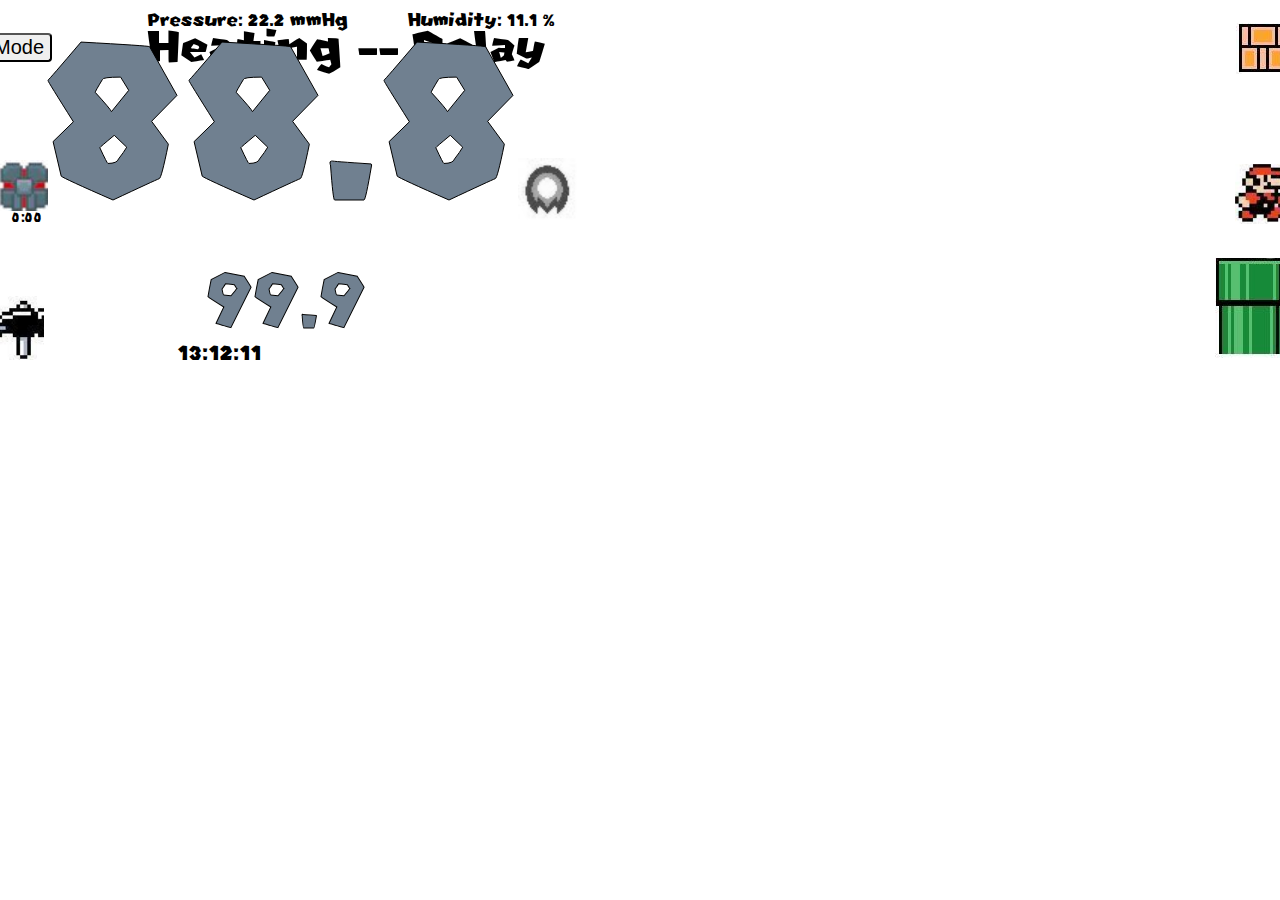
<file: data/index.html>
<!doctype html>
<html lang="en">
  <head>
    <!-- Required meta tags -->
    <meta charset="utf-8">
    <meta name="viewport" content="width=device-width, initial-scale=1">

	<!-- force full screen? -->
	<meta name="mobile-web-app-capable" content="yes">

    <!-- Bootstrap CSS -->
    <link rel="stylesheet" href="https://cdn.jsdelivr.net/npm/bootstrap@5.1.1/dist/css/bootstrap.min.css" integrity="sha384-F3w7mX95PdgyTmZZMECAngseQB83DfGTowi0iMjiWaeVhAn4FJkqJByhZMI3AhiU" crossorigin="anonymous">
    <link rel="stylesheet" href="https://use.fontawesome.com/releases/v5.7.2/css/all.css" integrity="sha384-fnmOCqbTlWIlj8LyTjo7mOUStjsKC4pOpQbqyi7RrhN7udi9RwhKkMHpvLbHG9Sr" crossorigin="anonymous">
	<link rel="stylesheet" href="mario.css">

	<script src="https://cdn.jsdelivr.net/npm/bootstrap@5.1.1/dist/js/bootstrap.min.js" integrity="sha384-skAcpIdS7UcVUC05LJ9Dxay8AXcDYfBJqt1CJ85S/CFujBsIzCIv+l9liuYLaMQ/" crossorigin="anonymous"></script>
	
	<title>Lager Stat</title>

<script>

var chart;
var data;
const chartHeight = 500;
var slideIndex = 1;

// variables for elements
var mario;
var modeSetting;
var tempSet;
var temperature;
var humidityValue;
var pressureValue;
var delayId;
var thermostatView;
var settingsView;
var dsplyTime;
var fanId;
var fanTimeId;
var auxHeatId;

// to handle websocket (re)connections
const gateway = `ws://${window.location.hostname}/ws`;
var websocket;
var sockTimer=null;
const wsRetry = 30; // number of seconds to wait for retry

function initWebSocket() 
{
	console.log( 'Trying to open a WebSocket connection...' );
	websocket = new WebSocket( gateway );
	websocket.onopen =		onOpen;
	websocket.onerror =		onError;
	websocket.onclose = 	onClose;
	websocket.onmessage =	onMessage;
}

function onOpen( event ) 
{
	clearInterval( sockTimer );
	console.log( 'Connection opened' );
}

function onError( event )
{
	console.log( 'Connection error - trying again' );
	sockTimer = setInterval( initWebSocket, 1000 * wsRetry );
}

function onClose( event ) 
{
	console.log( 'Connection closed - reconnecting' );
	sockTimer = setInterval( initWebSocket, 1000 * wsRetry );
}

// The websocket received  amessage, so process it
function onMessage( event ) 
{
	if( typeof( event.data ) != "string" )
	{
		// these are not the droids we're looking for
		return;
	}

	// parse it into JSON
	var data = JSON.parse( event.data );

	
	if( data.hasOwnProperty( "tempSet" ) )
	{
		//console.log( "DEBUG tempSet");
		tempSet.innerHTML = parseFloat( data.tempSet ).toFixed( 1 );
	}
	else
	if( data.hasOwnProperty( "telemetry" ) )
	{
		var tlm = data.telemetry;
		
		temperature.innerHTML = parseFloat( tlm.tempAvg ).toFixed( 1 );
		tempSet.innerHTML = parseFloat( tlm.tempSetting ).toFixed( 1 );
		pressureValue.innerHTML = parseFloat( tlm.presAvg ).toFixed( 1 );
		humidityValue.innerHTML = parseFloat( tlm.humidAvg ).toFixed( 1 );
		dsplyTime.innerHTML = tlm.time;

		if( tlm.fanTime === 0 || typeof( tlm.fanTime ) == "undefined" )
		{
			// the timer has expired, so lets remove the counter and stop the fan
			fanTimeId.innerHTML = "";
			fanId.classList.remove( "fanSpin" );
		}
		else
		{
			const minutes = ~~(tlm.fanTime / 60);	// the ~~ gives the integer minutes
			const seconds = tlm.fanTime % 60;		// the mod gives the integer seconds
			fanTimeId.innerHTML = minutes + ":" + String( seconds ).padStart( 2, "0" );
			fanId.classList.add( "fanSpin" );
		}

		var modeStr;
		if( tlm.mode == 0 )
		{
			modeStr = "Off";
			modeColor = "off";
			tempSet.innerHTML = "Off";
			delayId.hidden = false;
			auxHeatId.hidden = true;
		}
		else
		if( tlm.mode == 1 )
		{
			modeStr = "Cooling";
			modeColor = "cooling";
			auxHeatId.hidden = true;
		}
		else
		if( tlm.mode == 2 )
		{
			modeStr = "Heating";
			modeColor = "heating";
			auxHeatId.hidden = false;
		}

		modeSetting.innerHTML = modeStr;
		tempSet.classList.remove( "off", "cooling", "heating" );
		tempSet.classList.add( modeColor );

		if( tlm.currentMode == "0" )
		{
			modeColor = "off";

			// hide the delay blinker because we aren't trying to turn the compressor on
			delayId.hidden = true;
		}
		else
		if( tlm.currentMode == "1" )
		{
			modeColor = "cooling";

			// show delay because there is a request for cooling
			if( tlm.delayTime )
				delayId.hidden = false;
			else
				delayId.hidden = true;
		}
		else
		if( tlm.currentMode == "2" )
		{
			modeColor = "heating";

			// show delay because there is a request for heating
			if( tlm.delayTime )
				delayId.hidden = false;
			else
				delayId.hidden = true;
		}

		// change the color for the current state
		temperature.classList.remove( "off", "cooling", "heating" );
		temperature.classList.add( modeColor );

		
		// update the aux sprite
		if( tlm.auxTime > 0 )
		{
			// turn the sprite to color
			auxHeatId.classList.remove( "greyScale" );
		}
		else
		{
			// turn the sprite back to grey
			auxHeatId.classList.add( "greyScale" );
		}
		
		
		// draw an XY line chart
		// data = thermLineChart( tempAvg, humidAvg, presAvg );
		// d3.select('#chart svg')    //Select the <svg> element you want to render the chart in.   
		// 	.datum(data)         //Populate the <svg> element with chart data...
		// 	.call(chart);          //Finally, render the chart!
	}
	else
	if( data.hasOwnProperty( "modeSet" ) )
	{
		var mode = data.modeSet;
		var modeStr;
		var modeColor;

		if( mode == 0 )
		{
			modeStr = "Off";
			modeColor = "off";
			tempSet.innerHTML = "Off";
			delayId.hidden = false;
		}
		else
		if( mode == 1 )
		{
			modeStr = "Cooling";
			modeColor = "cooling";
		}
		else
		if( mode == 2 )
		{
			modeStr = "Heating";
			modeColor = "heating";
		}

		modeSetting.innerHTML = modeStr;
		tempSet.classList.remove( "off", "cooling", "heating" );
		tempSet.classList.add( modeColor );
	}
	else
	if( data.hasOwnProperty( "currentMode" ) )
	{
		var currentMode = data.currentMode;

		if( currentMode == "0" )
		{
			modeColor = "off";
		}
		else
		if( currentMode == "1" )
		{
			modeColor = "cooling";
		}
		else
		if( currentMode == "2" )
		{
			modeColor = "heating";
		}

		// change the color for the current state
		temperature.classList.remove( "off", "cooling", "heating" );
		temperature.classList.add( modeColor );
	}
	else
	if( data.hasOwnProperty( "delay" ) )
	{
		var dly = data.delay;
		// if the delay is true, then set the hidden attribute to false
		const trueFalse = ( dly.delay == "true" ) ? false : true;
		delayId.hidden = trueFalse;
	}
	else
	if( data.hasOwnProperty( "settings" ) )
	{
		var settings = data.settings;
		var fanDelay =	document.getElementById('fanDelay');
		var compressorOffDelay = document.getElementById('compressorOffDelay');
		var compressorMaxRuntime = document.getElementById('compressorMaxRuntime');

		fanDelay.value = settings.fanDelay;
		compressorOffDelay.value = settings.compressorOffDelay;
		compressorMaxRuntime.value = settings.compressorMaxRuntime;

		const tzVal = getObjKey( tzMap, settings.timeZone );
		document.querySelector("input[name=timeZone][value=" + tzVal +"]").click();
	}
	else
	if( data.hasOwnProperty( "fanClick" ) )
	{
		var fanClick = data.fanClick;

		if( fanClick.hasOwnProperty( "add15minutes") )
		{
			// turn on fan spinny class
			fanId.classList.add( "fanSpin" );
		}
		else
		if( fanClick.hasOwnProperty( "off") )
		{
			// turn the fan spinny off
			fanId.classList.remove( "fanSpin" );
		}
	}
	else
	if( data.hasOwnProperty( "auxClick" ) )
	{
		var auxClick = data.auxClick;

		if( auxClick.hasOwnProperty( "state" ) )
		{
			if( auxClick.state == true )
			{
				// turn the sprite to color
				auxHeatId.classList.remove( "greyScale" );
			}
			else
			{
				// turn the sprite back to grey
				auxHeatId.classList.add( "greyScale" );
			}
		}
	}
}

// do a reverse lookup for key by value
function getObjKey(obj, value) 
{
  return Object.keys(obj).find(key => obj[key] === value);
}

var tzMap = {
	none: 0,
	ePST: 1,
	eMST: 2,
	eCST: 3,
	eEST: 4
};

// get all the settings and send them back to the server
function saveSettings()
{
	var fanDelay =				document.getElementById( 'fanDelay' );
	var compressorOffDelay = 	document.getElementById( 'compressorOffDelay' );
	var compressorMaxRuntime = 	document.getElementById( 'compressorMaxRuntime' );
	var timeZone = 				document.querySelector('input[name="timeZone"]:checked');

	var settings = {};
	settings.fanDelay = fanDelay.value;
	settings.compressorMaxRuntime = compressorMaxRuntime.value;
	settings.compressorOffDelay = compressorOffDelay.value;
	settings.timeZone =  tzMap[ timeZone.value ];
	
	var mySettings = {};
	mySettings.settings = settings;

	websocket.send( JSON.stringify( mySettings ) );
}

// graphing javascript
/*These lines are all chart setup.  Pick and choose which chart features you want to utilize. */
function addGraph()
{
	chart = nv.models.lineChart()
		.margin({ left: 100 })  //Adjust chart margins to give the x-axis some breathing room.
		.useInteractiveGuideline(true)  //We want nice looking tooltips and a guideline!
		.duration(350)  //how fast do you want the lines to transition?
		.showLegend(true)       //Show the legend, allowing users to turn on/off line series.
		.showYAxis(true)        //Show the y-axis
		.showXAxis(true)        //Show the x-axis
		.height( chartHeight )	// set the height
		;

	chart.xAxis     //Chart x-axis settings
		.axisLabel('Time (10s)')
		.tickFormat(d3.format(',r'));

	chart.yAxis     //Chart y-axis settings
		.axisLabel('Temperature (°F)')
		.tickFormat(d3.format('.02f'));


	d3.select('#chart').append( 'svg' )    //add the <svg> element you want to render the chart in.  
		.attr("height", chartHeight ) 
		.datum(data)         //Populate the <svg> element with chart data...
		.call(chart);          //Finally, render the chart!


	//Update the chart when window resizes.
	nv.utils.windowResize(chart.update);
	return chart;
};


// make a line chart of the temperature data
var temp=[], hum=[], pres=[];
var chartIdx=0;
function thermLineChart( temperature, humidity, pressure )
{
	// push an {xy} object onto the array
	temp.push( {x: chartIdx, y: temperature} );
	hum.push( {x: chartIdx, y: humidity} );
	pres.push({ x: chartIdx, y: pressure});

	chartIdx++;
	if( chartIdx > 1000 )
	{
		// reset the array
		temp.length=0;
		hum.length = 0;
		pres.length = 0;
		chartIdx=0;
	}

	// return an array of objects
	return [
		{
			values: temp,
			key: "Temperature",
			color: "#2ca02c"
		},
		{
			values: hum,
			key: "Humidity",
			color: "#203020"
		},
		{
			values: pres,
			key: "Pressure",
			color: "#f02010"
		}
	];
}


function initButtons()
{
	document.getElementById('topBlock').addEventListener('click', clickUp);
	document.getElementById('pipe').addEventListener('click', clickDown);

	document.getElementById('clickMode').addEventListener('click', clickMode);
	document.getElementById('hammer').addEventListener('click', clickHammer);
	document.getElementById('star').addEventListener('click', clickStar);
	
	auxHeatId = document.getElementById('aux');
	auxHeatId.addEventListener('click', clickAux);
	auxHeatId.addEventListener('long-press', longClickAux);

	fanId = document.getElementById('fan');
	fanId.addEventListener('click', clickFan);
	fanId.addEventListener('long-press', longClickFan);


	modeSetting =	document.getElementById('mode');
	tempSet =		document.getElementById('tempSet');
	temperature =	document.getElementById('temperature');
	humidityValue =		document.getElementById('humidityValue');
	pressureValue =		document.getElementById('pressureValue');
	delayId =		document.getElementById('delayId');
	thermostatView = document.getElementById('thermostatView');
	settingsView =	document.getElementById('settingsView');
	dsplyTime =		document.getElementById( 'dsplyTime' );
	fanTimeId =		document.getElementById( 'fanTimeId' );


	// populate an element that we animate 
	mario = document.getElementById('mario');

	// event listener for mario animation end
	mario.addEventListener('animationend', () => 
	{ 
		if( mario.classList.contains( "marioMoveUp" ) )
		{
			mario.classList.remove( "marioMoveUp" );
			mario.classList.add( "marioStanding" );
			mario.classList.remove( "marioJumping" );
		}
		else
		if( mario.classList.contains( "marioMoveDown" ) )
			mario.classList.remove( "marioMoveDown" );
	});
}


function longClickFan(  )
{
	// prevent the click event from triggering immediately
	fanId.removeEventListener( 'click', clickFan );

	var fanClick = {};
	var fan = {};
	fanClick.off = true;
	fan.fanClick = fanClick;
	websocket.send( JSON.stringify( fan ));

	// re-enable the click after 3 seconds
	setTimeout( () => fanId.addEventListener('click', clickFan), 3000 );
}

function clickFan(  )
{
	var fanClick = {};
	var fan = {};
	fanClick.add15minutes = true;
	fan.fanClick = fanClick;
	websocket.send( JSON.stringify( fan ));
}

// add more to time to aux
function clickAux( )
{
	var auxHeat = {};
	var auxClick = {};
	auxClick.state = true;
	auxClick.add15minutes = true;
	auxHeat.auxClick = auxClick;
	websocket.send( JSON.stringify( auxHeat ) );
}

// turn off the aux heat
function longClickAux()
{
	var auxHeat = {};
	var auxClick = {};
	auxClick.state = false;
	auxHeat.auxClick = auxClick;
	websocket.send( JSON.stringify( auxHeat ) );
}


// change to the settings view
function clickHammer()
{
	thermostatView.hidden = true;
	settingsView.hidden = false;

	// request the server send the settings up
	websocket.send( "sendSettings" );
}

// change to the thermostat view
function clickStar()
{
	thermostatView.hidden = false;
	settingsView.hidden = true;

	// send settings back to the server to be saved
	saveSettings();
}


// clicked the up button
function clickUp()
{

	websocket.send( "temperatureUp" );

	// marioJumping
	mario.classList.remove( "marioStanding" );
	mario.classList.add( "marioJumping" );
	mario.classList.add("marioMoveUp");
	
}

// clicked the down button
function clickDown()
{
	websocket.send( "temperatureDown" );

	// marioJumping
	mario.classList.add("marioMoveDown");
}

// clicked the mode button
function clickMode()
{
	websocket.send( "modeClick" );
}

document.addEventListener("DOMContentLoaded", function(event) 
{
    // Your code to run since DOM is loaded and ready
	initWebSocket();
	initButtons();
	// addGraph();

	showSlides(slideIndex);
});




// Next/previous controls
function plusSlides(n) {
  showSlides(slideIndex += n);
}

// Thumbnail image controls
function currentSlide(n) {
  showSlides(slideIndex = n);
}

function showSlides(n) {
  var i;
  var slides = document.getElementsByClassName("mySlides");
  var dots = document.getElementsByClassName("dot");
  if (n > slides.length) {slideIndex = 1}
  if (n < 1) {slideIndex = slides.length}
  for (i = 0; i < slides.length; i++) {
      slides[i].style.display = "none";
  }
  for (i = 0; i < dots.length; i++) {
      dots[i].className = dots[i].className.replace(" active", "");
  }
  slides[slideIndex-1].style.display = "block";
  dots[slideIndex-1].className += " active";
}



</script>
	<script src="longClick.js" defer></script>
	</head>
	<body>
		<div id="thermostatView">
			<!--Mario interface-->
			<div class="container marioDiv">
				<!--Fan control-->
				<div id="fan" class="sprite fanSprite"></div>
				<div id="fanTimeId">0:00</div>

				<!-- hammer takes user to settings -->
				<div id="hammer" class="sprite hammerSprite"></div>
				<div id="aux" class="sprite auxSprite greyScale"></div>
				<button id="clickMode">Mode</button> <span id="mode">Heating</span><span id="delayId"> -- Delay</span>
				<div id="topBlock" class="sprite blockSprite blockPosition"></div>
				<div id="mario" class="sprite marioStanding middleRight"></div>
				<div id="pipe" class="sprite pipeSprite pipePosition"></div>
				<div id="temperature" class="temperatureDisplay off">88.8</div>
				<div id="tempSet" class="temperatureSetting off">99.9</div>
				<div id="humidity">Humidity: <span id="humidityValue">11.1</span> %</div>
				<div id="pressure">Pressure: <span id="pressureValue">22.2</span> mmHg</div>
				<div id="dsplyTime">13:12:11</div>
			</div>
		</div>
		<!--This is the controls deleopment div below-->
		<div id="settingsView"  class="container" hidden>
			<h1><center>Settings</center></h1>
			<div>
				<!-- Slideshow container -->
				<div>
					<!-- Full-width images with number and caption text -->
					<div class="mySlides">
						<div class="cardSize">
							<label for="fanDelay">Fan Delay:</label>
							<input type="number" id="fanDelay" name="fanDelay" placeholder="seconds"><br>
						</div>
						<div class="text">Enter the number of seconds for the fan to run after the compressor turns off. This 
							will improve energy efficiency.
						</div>
					</div>
					<div class="mySlides">
						<div class="cardSize">
							<label for="compressorOffDelay">Compressor Off Delay:</label>
							<input type="number" id="compressorOffDelay" name="compressorOffDelay" placeholder="seconds"><br>
						</div>
						<div class="text">Enter the number of seconds for the compressor to remain off before starting up again.</div>
					</div>
				
					<div class="mySlides">
						<div class="cardSize">
							<label for="compressorMaxRuntime">Compressor Max Runtime:</label>
							<input type="number" id="compressorMaxRuntime" name="compressorMaxRuntime" placeholder="minutes"><br>
						</div>
						<div class="text">Enter the number of minutes that the compressor is allowed to run before force shutoff.</div>
					</div>

					<div class="mySlides">
						<div class="cardSize">
							<label for="timeZone">Timezone:</label><br>
							<input type="radio" name="timeZone" value="ePST"><label>Pacific</label><br>
							<input type="radio" name="timeZone" value="eMST"><label>Mountian</label><br>
							<input type="radio" name="timeZone" value="eCST"><label>Central</label><br>
							<input type="radio" name="timeZone" value="eEST"><label>Eastern</label><br>
						</div>
						<br><br><br>
						<div class="text">Select the US timezone for this location</div>
					</div>
			
					<!-- Next and previous buttons -->
					<a class="prev" onclick="plusSlides(-1)">&#10094;</a>
					<a class="next" onclick="plusSlides(1)">&#10095;</a>
					<div id="star" class="sprite starSprite"></div>
				</div>
				<br><br><br><br><br><br><br><br><br>
			
				<!-- The dots/circles -->
				<div style="text-align:center">
					<span class="dot" onclick="currentSlide(1)"></span>
					<span class="dot" onclick="currentSlide(2)"></span>
					<span class="dot" onclick="currentSlide(3)"></span>
					<span class="dot" onclick="currentSlide(4)"></span>
				</div>
			</div>

			<div class='with-3d-shadow with-transitions' >
				<div id="chart"></div>
			</div>
		</div>
	</body>
</html>
</file>
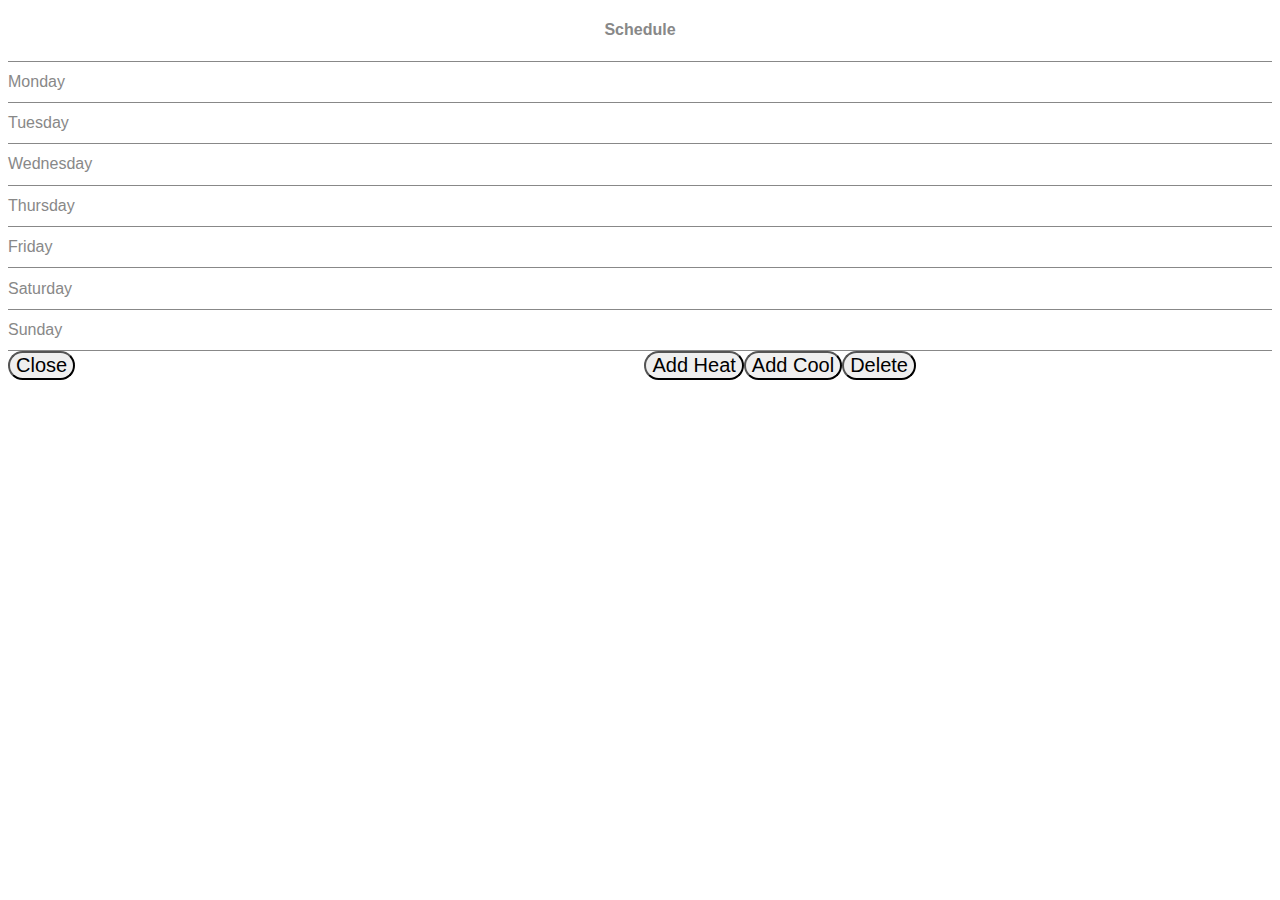
<file: data/schedule.html>
<!doctype html>
<html lang="">

<head>
	<meta charset="utf-8">
	<title></title>
	<meta name="description" content="">
	<meta name="viewport" content="width=device-width, initial-scale=1">

	<!-- Place favicon.ico in the root directory -->
	<link rel="stylesheet" href="schedule.css">
</head>

<body>

<!-- Add your site or application content here -->
<h4 style="text-align: center">Schedule</h4>

<div id="scheduleBox">
	<div class="Hseparator"></div>
	<div id="monday" class="daySmall">Monday
		<span id="mon-am-00" class="hourBox"></span>
		<span id="mon-am-01" class="hourBox"></span>
		<span id="mon-am-02" class="hourBox"></span>
		<span id="mon-am-03" class="hourBox"></span>
		<span id="mon-am-04" class="hourBox"></span>
		<span id="mon-am-05" class="hourBox"></span>
		<span id="mon-am-06" class="hourBox"></span>
		<span id="mon-am-07" class="hourBox"></span>
		<span id="mon-am-08" class="hourBox"></span>
		<span id="mon-am-09" class="hourBox"></span>
		<span id="mon-am-10" class="hourBox"></span>
		<span id="mon-am-11" class="hourBox"></span>

		<span id="mon-pm-00" class="hourBox"></span>
		<span id="mon-pm-01" class="hourBox"></span>
		<span id="mon-pm-02" class="hourBox"></span>
		<span id="mon-pm-03" class="hourBox"></span>
		<span id="mon-pm-04" class="hourBox"></span>
		<span id="mon-pm-05" class="hourBox"></span>
		<span id="mon-pm-06" class="hourBox"></span>
		<span id="mon-pm-07" class="hourBox"></span>
		<span id="mon-pm-08" class="hourBox"></span>
		<span id="mon-pm-09" class="hourBox"></span>
		<span id="mon-pm-10" class="hourBox"></span>
		<span id="mon-pm-11" class="hourBox"></span>
	</div>

	<div class="Hseparator"></div>

	<div id="tuesday" class="daySmall">Tuesday
		<span id="tue-am-00" class="hourBox"></span>
		<span id="tue-am-01" class="hourBox"></span>
		<span id="tue-am-02" class="hourBox"></span>
		<span id="tue-am-03" class="hourBox"></span>
		<span id="tue-am-04" class="hourBox"></span>
		<span id="tue-am-05" class="hourBox"></span>
		<span id="tue-am-06" class="hourBox"></span>
		<span id="tue-am-07" class="hourBox"></span>
		<span id="tue-am-08" class="hourBox"></span>
		<span id="tue-am-09" class="hourBox"></span>
		<span id="tue-am-10" class="hourBox"></span>
		<span id="tue-am-11" class="hourBox"></span>

		<span id="tue-pm-00" class="hourBox"></span>
		<span id="tue-pm-01" class="hourBox"></span>
		<span id="tue-pm-02" class="hourBox"></span>
		<span id="tue-pm-03" class="hourBox"></span>
		<span id="tue-pm-04" class="hourBox"></span>
		<span id="tue-pm-05" class="hourBox"></span>
		<span id="tue-pm-06" class="hourBox"></span>
		<span id="tue-pm-07" class="hourBox"></span>
		<span id="tue-pm-08" class="hourBox"></span>
		<span id="tue-pm-09" class="hourBox"></span>
		<span id="tue-pm-10" class="hourBox"></span>
		<span id="tue-pm-11" class="hourBox"></span>
	</div>
	<div class="Hseparator"></div>

	<div id="wednesday" class="daySmall">Wednesday
		<span id="wed-am-00" class="hourBox"></span>
		<span id="wed-am-01" class="hourBox"></span>
		<span id="wed-am-02" class="hourBox"></span>
		<span id="wed-am-03" class="hourBox"></span>
		<span id="wed-am-04" class="hourBox"></span>
		<span id="wed-am-05" class="hourBox"></span>
		<span id="wed-am-06" class="hourBox"></span>
		<span id="wed-am-07" class="hourBox"></span>
		<span id="wed-am-08" class="hourBox"></span>
		<span id="wed-am-09" class="hourBox"></span>
		<span id="wed-am-10" class="hourBox"></span>
		<span id="wed-am-11" class="hourBox"></span>

		<span id="wed-pm-00" class="hourBox"></span>
		<span id="wed-pm-01" class="hourBox"></span>
		<span id="wed-pm-02" class="hourBox"></span>
		<span id="wed-pm-03" class="hourBox"></span>
		<span id="wed-pm-04" class="hourBox"></span>
		<span id="wed-pm-05" class="hourBox"></span>
		<span id="wed-pm-06" class="hourBox"></span>
		<span id="wed-pm-07" class="hourBox"></span>
		<span id="wed-pm-08" class="hourBox"></span>
		<span id="wed-pm-09" class="hourBox"></span>
		<span id="wed-pm-10" class="hourBox"></span>
		<span id="wed-pm-11" class="hourBox"></span>
	</div>
	<div class="Hseparator"></div>

	<div id="thursday" class="daySmall">Thursday
		<span id="thu-am-00" class="hourBox"></span>
		<span id="thu-am-01" class="hourBox"></span>
		<span id="thu-am-02" class="hourBox"></span>
		<span id="thu-am-03" class="hourBox"></span>
		<span id="thu-am-04" class="hourBox"></span>
		<span id="thu-am-05" class="hourBox"></span>
		<span id="thu-am-06" class="hourBox"></span>
		<span id="thu-am-07" class="hourBox"></span>
		<span id="thu-am-08" class="hourBox"></span>
		<span id="thu-am-09" class="hourBox"></span>
		<span id="thu-am-10" class="hourBox"></span>
		<span id="thu-am-11" class="hourBox"></span>

		<span id="thu-pm-00" class="hourBox"></span>
		<span id="thu-pm-01" class="hourBox"></span>
		<span id="thu-pm-02" class="hourBox"></span>
		<span id="thu-pm-03" class="hourBox"></span>
		<span id="thu-pm-04" class="hourBox"></span>
		<span id="thu-pm-05" class="hourBox"></span>
		<span id="thu-pm-06" class="hourBox"></span>
		<span id="thu-pm-07" class="hourBox"></span>
		<span id="thu-pm-08" class="hourBox"></span>
		<span id="thu-pm-09" class="hourBox"></span>
		<span id="thu-pm-10" class="hourBox"></span>
		<span id="thu-pm-11" class="hourBox"></span>
	</div>
	<div class="Hseparator"></div>

	<div id="friday" class="daySmall">Friday
		<span id="fri-am-00" class="hourBox"></span>
		<span id="fri-am-01" class="hourBox"></span>
		<span id="fri-am-02" class="hourBox"></span>
		<span id="fri-am-03" class="hourBox"></span>
		<span id="fri-am-04" class="hourBox"></span>
		<span id="fri-am-05" class="hourBox"></span>
		<span id="fri-am-06" class="hourBox"></span>
		<span id="fri-am-07" class="hourBox"></span>
		<span id="fri-am-08" class="hourBox"></span>
		<span id="fri-am-09" class="hourBox"></span>
		<span id="fri-am-10" class="hourBox"></span>
		<span id="fri-am-11" class="hourBox"></span>

		<span id="fri-pm-00" class="hourBox"></span>
		<span id="fri-pm-01" class="hourBox"></span>
		<span id="fri-pm-02" class="hourBox"></span>
		<span id="fri-pm-03" class="hourBox"></span>
		<span id="fri-pm-04" class="hourBox"></span>
		<span id="fri-pm-05" class="hourBox"></span>
		<span id="fri-pm-06" class="hourBox"></span>
		<span id="fri-pm-07" class="hourBox"></span>
		<span id="fri-pm-08" class="hourBox"></span>
		<span id="fri-pm-09" class="hourBox"></span>
		<span id="fri-pm-10" class="hourBox"></span>
		<span id="fri-pm-11" class="hourBox"></span>
	</div>
	<div class="Hseparator"></div>

	<div id="saturday" class="daySmall">Saturday
		<span id="sat-am-00" class="hourBox"></span>
		<span id="sat-am-01" class="hourBox"></span>
		<span id="sat-am-02" class="hourBox"></span>
		<span id="sat-am-03" class="hourBox"></span>
		<span id="sat-am-04" class="hourBox"></span>
		<span id="sat-am-05" class="hourBox"></span>
		<span id="sat-am-06" class="hourBox"></span>
		<span id="sat-am-07" class="hourBox"></span>
		<span id="sat-am-08" class="hourBox"></span>
		<span id="sat-am-09" class="hourBox"></span>
		<span id="sat-am-10" class="hourBox"></span>
		<span id="sat-am-11" class="hourBox"></span>

		<span id="sat-pm-00" class="hourBox"></span>
		<span id="sat-pm-01" class="hourBox"></span>
		<span id="sat-pm-02" class="hourBox"></span>
		<span id="sat-pm-03" class="hourBox"></span>
		<span id="sat-pm-04" class="hourBox"></span>
		<span id="sat-pm-05" class="hourBox"></span>
		<span id="sat-pm-06" class="hourBox"></span>
		<span id="sat-pm-07" class="hourBox"></span>
		<span id="sat-pm-08" class="hourBox"></span>
		<span id="sat-pm-09" class="hourBox"></span>
		<span id="sat-pm-10" class="hourBox"></span>
		<span id="sat-pm-11" class="hourBox"></span>
	</div>
	<div class="Hseparator"></div>

	<div id="sunday" class="daySmall">Sunday
		<span id="sun-am-00" class="hourBox"></span>
		<span id="sun-am-01" class="hourBox"></span>
		<span id="sun-am-02" class="hourBox"></span>
		<span id="sun-am-03" class="hourBox"></span>
		<span id="sun-am-04" class="hourBox"></span>
		<span id="sun-am-05" class="hourBox"></span>
		<span id="sun-am-06" class="hourBox"></span>
		<span id="sun-am-07" class="hourBox"></span>
		<span id="sun-am-08" class="hourBox"></span>
		<span id="sun-am-09" class="hourBox"></span>
		<span id="sun-am-10" class="hourBox"></span>
		<span id="sun-am-11" class="hourBox"></span>

		<span id="sun-pm-00" class="hourBox"></span>
		<span id="sun-pm-01" class="hourBox"></span>
		<span id="sun-pm-02" class="hourBox"></span>
		<span id="sun-pm-03" class="hourBox"></span>
		<span id="sun-pm-04" class="hourBox"></span>
		<span id="sun-pm-05" class="hourBox"></span>
		<span id="sun-pm-06" class="hourBox"></span>
		<span id="sun-pm-07" class="hourBox"></span>
		<span id="sun-pm-08" class="hourBox"></span>
		<span id="sun-pm-09" class="hourBox"></span>
		<span id="sun-pm-10" class="hourBox"></span>
		<span id="sun-pm-11" class="hourBox"></span>
	</div>
	<div class="Hseparator"></div>

</div>

<div class="leftJustify">
	<button id="buttonReturn" class="addRemove" hidden>Return</button>
	<button id="buttonClose" class="addRemove" >Close</button>
</div>

<div class="rightJustify">
	<button id="buttonHeat" class="addRemove">Add Heat</button>
	<button id="buttonCool" class="addRemove">Add Cool</button>
	<button id="buttonDelete" class="addRemove">Delete</button>
</div>

<!-- javascripts go here -->
<script src="schedule.js" defer></script>

</body>

</html>
</file>
<file: data/mario.css>
:root {
	--marioX: -15px;	/*use with right*/
	--marioY: 130px;	/*use with top*/
}

/* define our Mario element sprites */
.sprite {
    /* background: url("Mario_3_sprites.jpg") no-repeat; */
	background: url("thermSprites.jpg") no-repeat;
}

/* select the fan sprite */
.auxSprite {
	width: 40px; /* Icon width */
	height: 42px; /* Icon height */
	display: inline-block; /* Display icon as inline block */
	zoom: 150%;
	background-position: -410px -8px; /* Icon background position in sprite */

	/* this won't move, so position it here */
	position: absolute;
	top: 100px;
	left: 340px;
}

.greyScale {
	/* default to grey, and make it color when active */
	-webkit-filter: grayscale(100%);
}


/* select the Mario Standing Sprite */
.fanSprite {
	width: 40px; /* Icon width */
	height: 42px; /* Icon height */
	display: inline-block; /* Display icon as inline block */
	zoom: 120%;
	background-position: -172px -425px; /* Icon background position in sprite */

	/* this won't move, so position it here */
	position: absolute;
	top: 127px;
	left: -7px;
}

.fanSpin
{
	animation-name: spinny;
	animation-duration: 90ms;
	animation-iteration-count: infinite;
}

@keyframes spinny
{
	0% {
		transform: rotate(-20deg);
	}
	50% {
		transform: rotate(20deg);
	}
}


#fanTimeId
{
	top: 12.5em;
	position: absolute;
	left: 0.25em;
}

/* select the Mario Standing Sprite */
.marioStanding {
	width: 46px; /* Icon width */
    height: 50px; /* Icon height */
	display: inline-block; /* Display icon as inline block */
	zoom: 120%;
	background-position: -196px -177px; /* Icon background position in sprite */
}

/* select the Mario Jumping Sprite */
.marioJumping {
	width: 51px; /* Icon width */
    height: 78px; /* Icon height */
	display: inline-block; /* Display icon as inline block */
	zoom: 100%;
	background-position: -265px -153px; /* Icon background position in sprite */
}

.marioMoveUp {
	animation-name: MarioJump;
	animation-duration: 500ms;
	animation-iteration-count: 1;
}

@keyframes MarioJump {
	0%   { right:var(--marioX); top:var(--marioY);}
	50%  { right:var(--marioX); top:63px;}
	100% { right:var(--marioX); top:var(--marioY);}
}

.marioMoveDown {
	animation-name: MarioFall;
	animation-duration: 500ms;
	animation-iteration-count: 1;
}

@keyframes MarioFall {
	0%   { right:var(--marioX); top:var(--marioY);}
	50%  { right:var(--marioX); top:233px;}
	100% { right:var(--marioX); top:var(--marioY);}
}

/* Positions for Mario */
.middleRight {
	position: absolute;
	top: var(--marioY);
	right: var(--marioX);
}

/* Positions for Mario */
.middleRightJumping {
	position: absolute;
	top: var(--marioY);
	right: var(--marioX);
}

/* select the block sprite */
.blockSprite {
	width: 51px; /* Icon width */
    height: 56px; /* Icon height */
	display: inline-block; /* Display icon as inline block */
	background-position: -130px -75px; /* Icon background position in sprite */
	cursor: pointer;
}

.blockPosition{
	position: absolute;
	top: 10px;
	right: -15px;
}

/* select the block sprite */
.pipeSprite {
	width: 100px; /* Icon width */
    height: 100px; /* Icon height */
	display: inline-block; /* Display icon as inline block */
	background-position: -24px -393px; /* Icon background position in sprite */
	cursor: pointer;
}

.pipePosition{
	position: absolute;
	top: 250px;
	right: -43px;
}

.hammerSprite {
	width: 50px; /* Icon width */
    height: 53px; /* Icon height */
	display: inline-block; /* Display icon as inline block */
	background-position: -580px -8px; /* Icon background position in sprite */

	/* this won't move, so position it here */
	position: absolute;
	top: 240px;
	left: -20px;
	zoom: 120%;

	cursor: pointer;
}

.starSprite {
	width: 50px; /* Icon width */
    height: 53px; /* Icon height */
	display: inline-block; /* Display icon as inline block */
	background-position: -270px -8px; /* Icon background position in sprite */

	/* this won't move, so position it here */
	position: absolute;
	top: 240px;
	left: -10px;
	zoom: 120%;

	cursor: pointer;
}

/* Themostat view container */
.container {
	position: relative;
}

/* Fonts */
@font-face {
    font-family: "marioFont";
	src: url("marioFont.woff"), url("marioFont.woff") format('woff');
}

.marioDiv {
    font-family: marioFont
}

.temperatureDisplay {
	font-size: 260px;
	position: absolute;
	top: -40px;
	left: 40px;
	-webkit-text-stroke: 1px black;
}

.temperatureSetting {
	font-size: 90px;
	position: absolute;
	top: 240px;
	left: 200px;
	-webkit-text-stroke: 1px black;
}

.heating {
	color:red;
}

.cooling {
	color:blue;
}

.off {
	color:slategrey;
}

/* style the mode text */
#mode {
	position: absolute;
	font-size: 50px;
	left: 140px;
	top: 10px;
}

/* style the mode button */
#clickMode {
	position: absolute;
	font-size: 20px;
	left: -22px;
	top: 25px;
	border-radius: 4px;
}

#delayId {
	animation: blinker 1s linear infinite;
	position: absolute;
	font-size: 50px;
	left: 350px;
	top: 10px;
}

@keyframes blinker {
	50% {
		opacity: 0;
	}
}

* {box-sizing:border-box}

/* Hide the images by default */
.mySlides {
	display: none;
	position: absolute;
	left: 100px;
}

/* Next & previous buttons */
.prev, .next {
	cursor: pointer;
	position: absolute;
	top: 50%;
	width: auto;
	margin-top: -22px;
	padding: 16px;
	font-weight: bold;
	font-size: 18px;
	transition: 0.6s ease;
	border-radius: 0 3px 3px 0;
	user-select: none;
}

/* Position the "next button" to the right */
.next {
	right: 0;
	border-radius: 3px 0 0 3px;
}

/* Caption text */
.text {
	font-size: 15px;
	padding: 8px 12px;
	position: absolute;
	bottom: 30px;
	width: 100%;
	text-align: center;
}

.cardSize{
	height: 150px;
	width: 500px;
}

/* The dots/bullets/indicators */
.dot {
	cursor: pointer;
	height: 15px;
	width: 15px;
	margin: 0 2px;
	background-color: #bbb;
	border-radius: 50%;
	display: inline-block;
	transition: background-color 0.6s ease;
}

.active, .dot:hover {
	background-color: #717171;
}

#humidity {
	position: absolute;
	left: 400px;
	font-size: 20px;
}

#pressure {
	position: absolute;
	left: 140px;
	font-size: 20px;
}

#dsplyTime {
	position: absolute;
	font-size: 25px;
	left: 170px;
	top: 330px;
}
</file>
<file: data/schedule.css>
html {
	color: #888;
	display: table;
	font-family: sans-serif;
	height: 100%;
	width: 100%;
}

.daySmall
{
	margin-top: 0.7em;
	margin-bottom: 0.7em;
}

.dayBig
{
	margin-top: 7em;
	margin-bottom: 7em;
}

.Hseparator
{
	border-bottom: 1px solid #888;
}

.rightJustify
{
	display:inline-flex;
	justify-content:flex-end; 
	padding:0;
}

.leftJustify
{
	display: inline-flex;
	justify-content:flex-start;
	width:50%; 
	padding:0;
}

.addRemove
{
	border-radius: 20px;
	font-size: 20px;
}

.heatDotNormal
{
	height: 1.7em;
	width: 1.7em;
	background-color: red;
	border-radius: 50%;
	display: inline-block;
	vertical-align: middle;
}

.heatDotSmall
{
	height: 1em;
	width: 1em;
	background-color: red;
	border-radius: 50%;
	display: inline-block;
	vertical-align: middle;
}

.coolDotNormal
{
	height: 1.7em;
	width: 1.7em;
	background-color: rgb(52, 140, 218);
	border-radius: 50%;
	display: inline-block;
	vertical-align: middle;
}

.coolDotSmall
{
	height: 1em;
	width: 1em;
	background-color: rgb(52, 140, 218);
	border-radius: 50%;
	display: inline-block;
	vertical-align: middle;
}

.hourBox
{
	display: inline-block;
	width: 1.7em;
}
</file>
